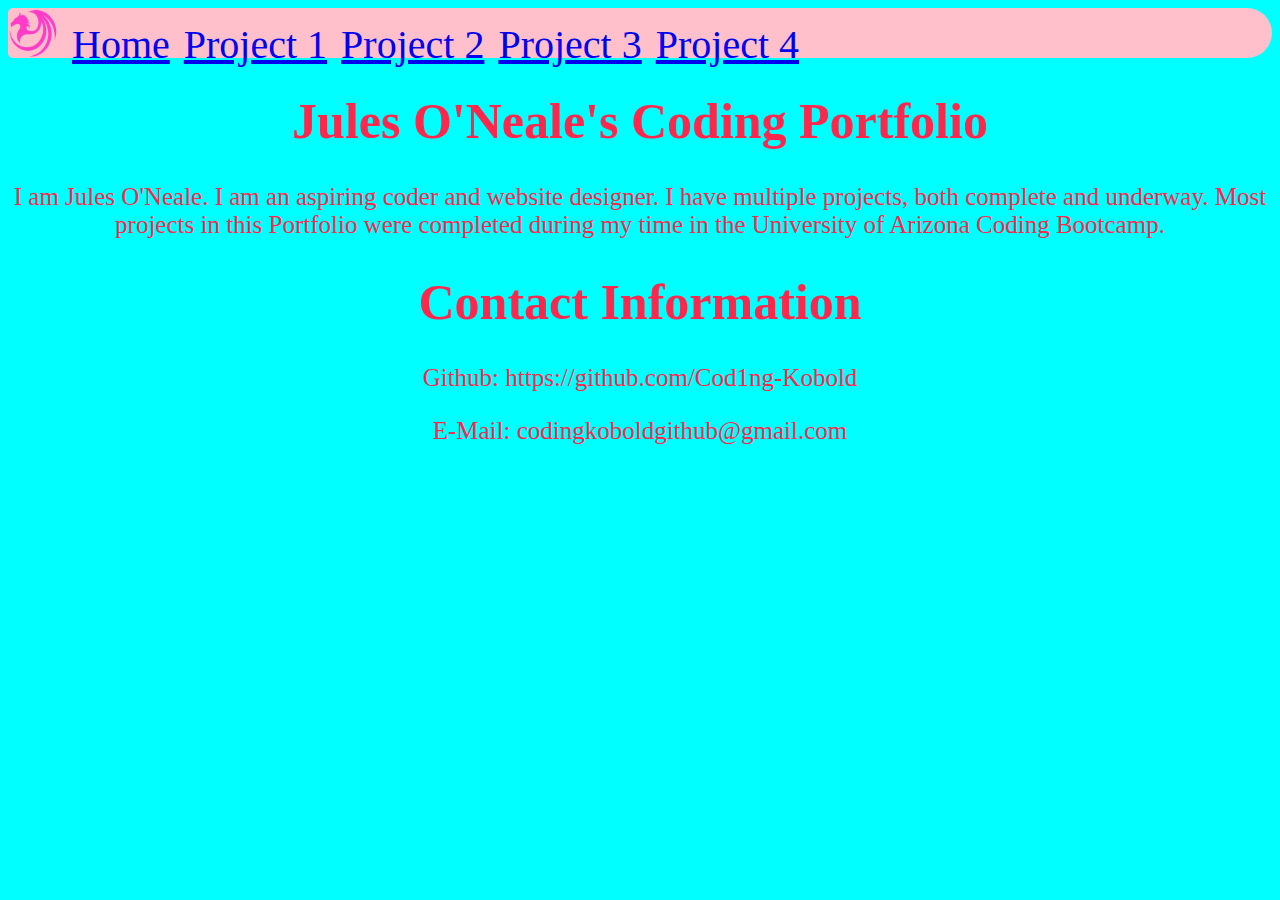
<file: index.html>
<html>
    
    <html lang="en">
    <meta charset="UTF-8">
    <title>Jules' Portfolio Site</title>
    <meta name="viewport" content="width=device-width,initial-scale=1">
    <link rel="icon" type="image/x-icon" href="assets/images/espeon.png">
    <link rel="stylesheet" href="assets/css/style.css">

    <body>
        
        <nav id="mainbar" class="navbar navbar-light bg-light">
            <img id="logo-icon" src="assets/images/Coding-Kobold-Logo.png" alt="Coding Kobold's personal logo">
            <a id="project" class="navbar-brand" href="index.html">Home</a>
            <a id="project" class="navbar-brand" href="project-page-template.html">Project 1</a>
            <a id="project" class="navbar-brand" href="project-page-template.html">Project 2</a>
            <a id="project" class="navbar-brand" href="project-page-template.html">Project 3</a>
            <a id="project" class="navbar-brand" href="project-page-template.html">Project 4</a>
        </nav>

        <!--GIVEN I need to sample a potential employee's previous work-->
        <!--WHEN I load their portfolio-->
        <!--THEN I am presented with the developer's name, 
            a recent photo or avatar, and links to sections about them, their work, and how to contact them-->
        <h1>
            Jules O'Neale's Coding Portfolio
        </h1>
        

        
        <p>
            I am Jules O'Neale. I am an aspiring coder and website designer. 
            I have multiple projects, both complete and underway.
            Most projects in this Portfolio were completed during my time in the University of Arizona Coding Bootcamp.
        </p>

        <h1>Contact Information</h1>
        <p>
            Github: https://github.com/Cod1ng-Kobold
        </p>

        <p>
            E-Mail: codingkoboldgithub@gmail.com
        </p>
        <!--The below code is an experiment with links to other HTML files containing my projects. This way, whenever I add a new project, I just add a new HTML file. This is going to be in the form of a navigation bar.-->

    </body>



<!--
WHEN I click one of the links in the navigation
THEN the UI scrolls to the corresponding section
WHEN I click on the link to the section about their work
THEN the UI scrolls to a section with titled images of the developer's applications
WHEN I am presented with the developer's first application
THEN that application's image should be larger in size than the others
WHEN I click on the images of the applications
THEN I am taken to that deployed application
WHEN I resize the page or view the site on various screens and devices
THEN I am presented with a responsive layout that adapts to my viewport
-->
</html>
</file>
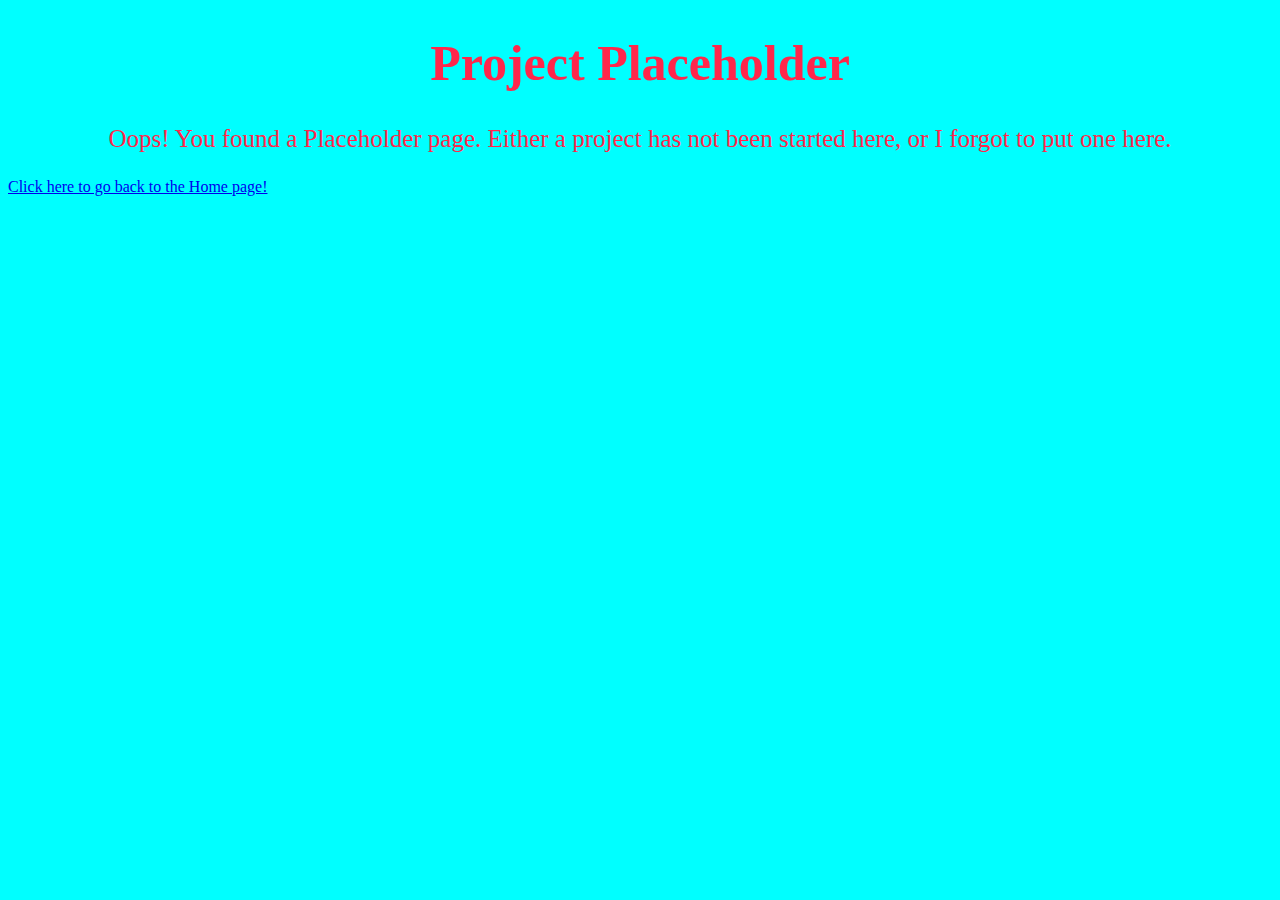
<file: project-page-template.html>
<!DOCTYPE html>
<html>
    <html lang="en">
        <meta charset="UTF-8">
        <title>Jules' Portfolio Site</title>
        <meta name="viewport" content="width=device-width,initial-scale=1">
        <link rel="icon" type="image/x-icon" href="assets/images/espeon.png">
        <link rel="stylesheet" href="assets/css/style.css">
    
    <body>

        <h1>
            Project Placeholder
        </h1>

        <p>
            Oops! You found a Placeholder page. Either a project has not been started here, or I forgot to put one here.
        </p>

        <a href="index.html">Click here to go back to the Home page!</a>
    </body>

</html>
</file>
<file: assets/css/style.css>
body {
   background-color: aqua;
}

#mainbar {
    background-color: pink;
    border-radius: 5px 25px 25px 5px;
    height: 50px;
}
#project {
    padding-left: 10px;
    font-size: 40px;
    font-family: fantasy;
}

h1 {
    font-family: fantasy;
    color: rgb(255, 39, 75);
    text-align: center;
    font-size: 50px;
}
p {
    text-align: center;
    color: rgb(255, 39, 75);
    font-size: 25px;
    font-family: fantasy;
}

#logo-icon {
    width: 50px;
    height: 50px;
}
</file>
